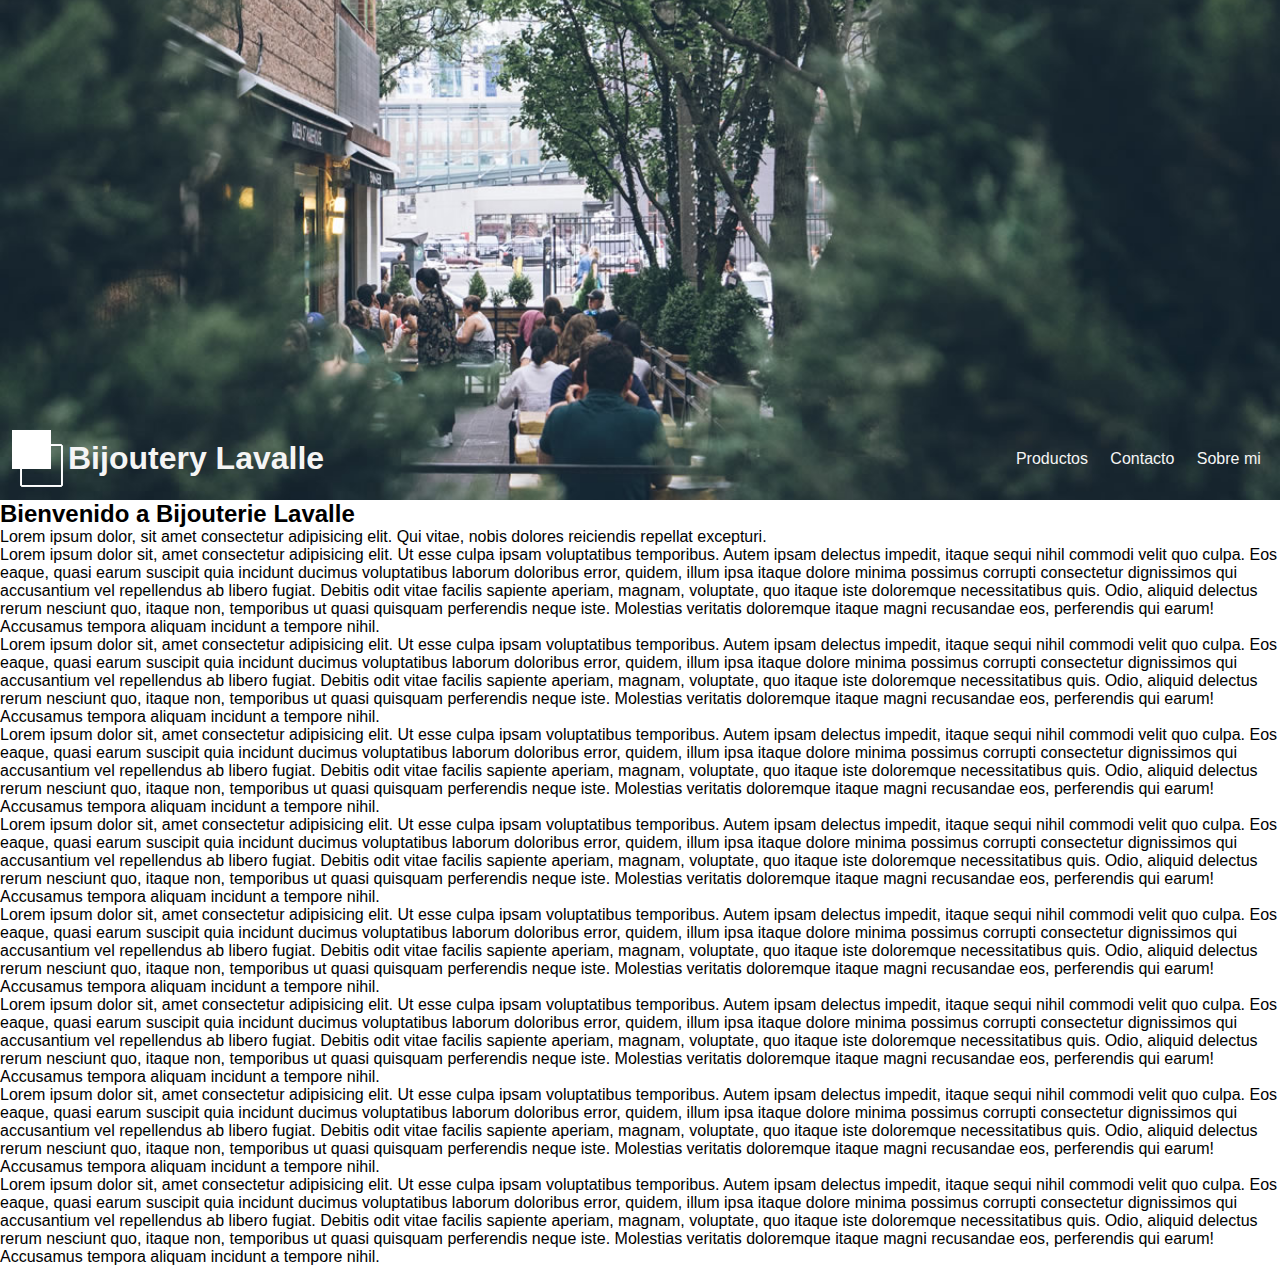
<file: index.html>
<!DOCTYPE html>
<html lang="en">

<head>
    <meta charset="UTF-8">
    <meta name="viewport" content="width=device-width, initial-scale=1.0">
    <meta http-equiv="X-UA-Compatible" content="ie=edge">
    <link rel="stylesheet" href="css/styles.css">
    <title>Bijoutery</title>
</head>

<body>
    <script src="scripts/components/header.js"></script>
    <article class="welcome">
        <h2 class="title-2">Bienvenido a Bijouterie Lavalle</h2>
        <p class="paragraph">Lorem ipsum dolor, sit amet consectetur adipisicing elit. Qui vitae, nobis dolores reiciendis repellat excepturi.</p>
    </article>
    <p>Lorem ipsum dolor sit, amet consectetur adipisicing elit. Ut esse culpa ipsam voluptatibus temporibus. Autem ipsam delectus impedit, itaque sequi nihil commodi velit quo culpa. Eos eaque, quasi earum suscipit quia incidunt ducimus voluptatibus laborum
        doloribus error, quidem, illum ipsa itaque dolore minima possimus corrupti consectetur dignissimos qui accusantium vel repellendus ab libero fugiat. Debitis odit vitae facilis sapiente aperiam, magnam, voluptate, quo itaque iste doloremque necessitatibus
        quis. Odio, aliquid delectus rerum nesciunt quo, itaque non, temporibus ut quasi quisquam perferendis neque iste. Molestias veritatis doloremque itaque magni recusandae eos, perferendis qui earum! Accusamus tempora aliquam incidunt a tempore nihil.</p>
    <p>Lorem ipsum dolor sit, amet consectetur adipisicing elit. Ut esse culpa ipsam voluptatibus temporibus. Autem ipsam delectus impedit, itaque sequi nihil commodi velit quo culpa. Eos eaque, quasi earum suscipit quia incidunt ducimus voluptatibus laborum
        doloribus error, quidem, illum ipsa itaque dolore minima possimus corrupti consectetur dignissimos qui accusantium vel repellendus ab libero fugiat. Debitis odit vitae facilis sapiente aperiam, magnam, voluptate, quo itaque iste doloremque necessitatibus
        quis. Odio, aliquid delectus rerum nesciunt quo, itaque non, temporibus ut quasi quisquam perferendis neque iste. Molestias veritatis doloremque itaque magni recusandae eos, perferendis qui earum! Accusamus tempora aliquam incidunt a tempore nihil.</p>
    <p>Lorem ipsum dolor sit, amet consectetur adipisicing elit. Ut esse culpa ipsam voluptatibus temporibus. Autem ipsam delectus impedit, itaque sequi nihil commodi velit quo culpa. Eos eaque, quasi earum suscipit quia incidunt ducimus voluptatibus laborum
        doloribus error, quidem, illum ipsa itaque dolore minima possimus corrupti consectetur dignissimos qui accusantium vel repellendus ab libero fugiat. Debitis odit vitae facilis sapiente aperiam, magnam, voluptate, quo itaque iste doloremque necessitatibus
        quis. Odio, aliquid delectus rerum nesciunt quo, itaque non, temporibus ut quasi quisquam perferendis neque iste. Molestias veritatis doloremque itaque magni recusandae eos, perferendis qui earum! Accusamus tempora aliquam incidunt a tempore nihil.</p>
    <p>Lorem ipsum dolor sit, amet consectetur adipisicing elit. Ut esse culpa ipsam voluptatibus temporibus. Autem ipsam delectus impedit, itaque sequi nihil commodi velit quo culpa. Eos eaque, quasi earum suscipit quia incidunt ducimus voluptatibus laborum
        doloribus error, quidem, illum ipsa itaque dolore minima possimus corrupti consectetur dignissimos qui accusantium vel repellendus ab libero fugiat. Debitis odit vitae facilis sapiente aperiam, magnam, voluptate, quo itaque iste doloremque necessitatibus
        quis. Odio, aliquid delectus rerum nesciunt quo, itaque non, temporibus ut quasi quisquam perferendis neque iste. Molestias veritatis doloremque itaque magni recusandae eos, perferendis qui earum! Accusamus tempora aliquam incidunt a tempore nihil.</p>
    <p>Lorem ipsum dolor sit, amet consectetur adipisicing elit. Ut esse culpa ipsam voluptatibus temporibus. Autem ipsam delectus impedit, itaque sequi nihil commodi velit quo culpa. Eos eaque, quasi earum suscipit quia incidunt ducimus voluptatibus laborum
        doloribus error, quidem, illum ipsa itaque dolore minima possimus corrupti consectetur dignissimos qui accusantium vel repellendus ab libero fugiat. Debitis odit vitae facilis sapiente aperiam, magnam, voluptate, quo itaque iste doloremque necessitatibus
        quis. Odio, aliquid delectus rerum nesciunt quo, itaque non, temporibus ut quasi quisquam perferendis neque iste. Molestias veritatis doloremque itaque magni recusandae eos, perferendis qui earum! Accusamus tempora aliquam incidunt a tempore nihil.</p>
    <p>Lorem ipsum dolor sit, amet consectetur adipisicing elit. Ut esse culpa ipsam voluptatibus temporibus. Autem ipsam delectus impedit, itaque sequi nihil commodi velit quo culpa. Eos eaque, quasi earum suscipit quia incidunt ducimus voluptatibus laborum
        doloribus error, quidem, illum ipsa itaque dolore minima possimus corrupti consectetur dignissimos qui accusantium vel repellendus ab libero fugiat. Debitis odit vitae facilis sapiente aperiam, magnam, voluptate, quo itaque iste doloremque necessitatibus
        quis. Odio, aliquid delectus rerum nesciunt quo, itaque non, temporibus ut quasi quisquam perferendis neque iste. Molestias veritatis doloremque itaque magni recusandae eos, perferendis qui earum! Accusamus tempora aliquam incidunt a tempore nihil.</p>
    <p>Lorem ipsum dolor sit, amet consectetur adipisicing elit. Ut esse culpa ipsam voluptatibus temporibus. Autem ipsam delectus impedit, itaque sequi nihil commodi velit quo culpa. Eos eaque, quasi earum suscipit quia incidunt ducimus voluptatibus laborum
        doloribus error, quidem, illum ipsa itaque dolore minima possimus corrupti consectetur dignissimos qui accusantium vel repellendus ab libero fugiat. Debitis odit vitae facilis sapiente aperiam, magnam, voluptate, quo itaque iste doloremque necessitatibus
        quis. Odio, aliquid delectus rerum nesciunt quo, itaque non, temporibus ut quasi quisquam perferendis neque iste. Molestias veritatis doloremque itaque magni recusandae eos, perferendis qui earum! Accusamus tempora aliquam incidunt a tempore nihil.</p>
    <p>Lorem ipsum dolor sit, amet consectetur adipisicing elit. Ut esse culpa ipsam voluptatibus temporibus. Autem ipsam delectus impedit, itaque sequi nihil commodi velit quo culpa. Eos eaque, quasi earum suscipit quia incidunt ducimus voluptatibus laborum
        doloribus error, quidem, illum ipsa itaque dolore minima possimus corrupti consectetur dignissimos qui accusantium vel repellendus ab libero fugiat. Debitis odit vitae facilis sapiente aperiam, magnam, voluptate, quo itaque iste doloremque necessitatibus
        quis. Odio, aliquid delectus rerum nesciunt quo, itaque non, temporibus ut quasi quisquam perferendis neque iste. Molestias veritatis doloremque itaque magni recusandae eos, perferendis qui earum! Accusamus tempora aliquam incidunt a tempore nihil.</p>
</body>

</html>
</file>
<file: css/styles.css>
*,
*::before,
*::after {
  padding: 0;
  margin: 0;
  font-family: sans-serif;
  box-sizing: border-box; }

body {
  position: relative; }

li {
  list-style: none; }

a {
  text-decoration: none;
  color: white; }

.main-nav .links-container, .page-title {
  display: flex;
  justify-content: center;
  align-items: center; }

*,
*::before,
*::after {
  padding: 0;
  margin: 0;
  font-family: sans-serif;
  box-sizing: border-box; }

body {
  position: relative; }

li {
  list-style: none; }

a {
  text-decoration: none;
  color: white; }

.main-nav .links-container, .page-title {
  display: flex;
  justify-content: center;
  align-items: center; }

.header-banner {
  position: relative;
  overflow: hidden;
  height: 500px; }

.main-header {
  display: flex;
  padding: 0.7rem 0.5rem;
  justify-content: space-between;
  align-items: center;
  background-color: rgba(0, 0, 0, 0);
  width: 100%;
  position: absolute;
  left: 0%;
  bottom: 0%; }

.list-item {
  padding: 0.7rem;
  transition: background-color .3s; }

.list-item .link {
  color: #f5f5f5; }

.list-item:hover {
  background-color: #3bb09c; }

.page-title {
  color: #f5f5f5; }

.banner {
  width: 100%;
  height: 700px;
  object-fit: cover;
  position: absolute;
  top: -115px; }
</file>
